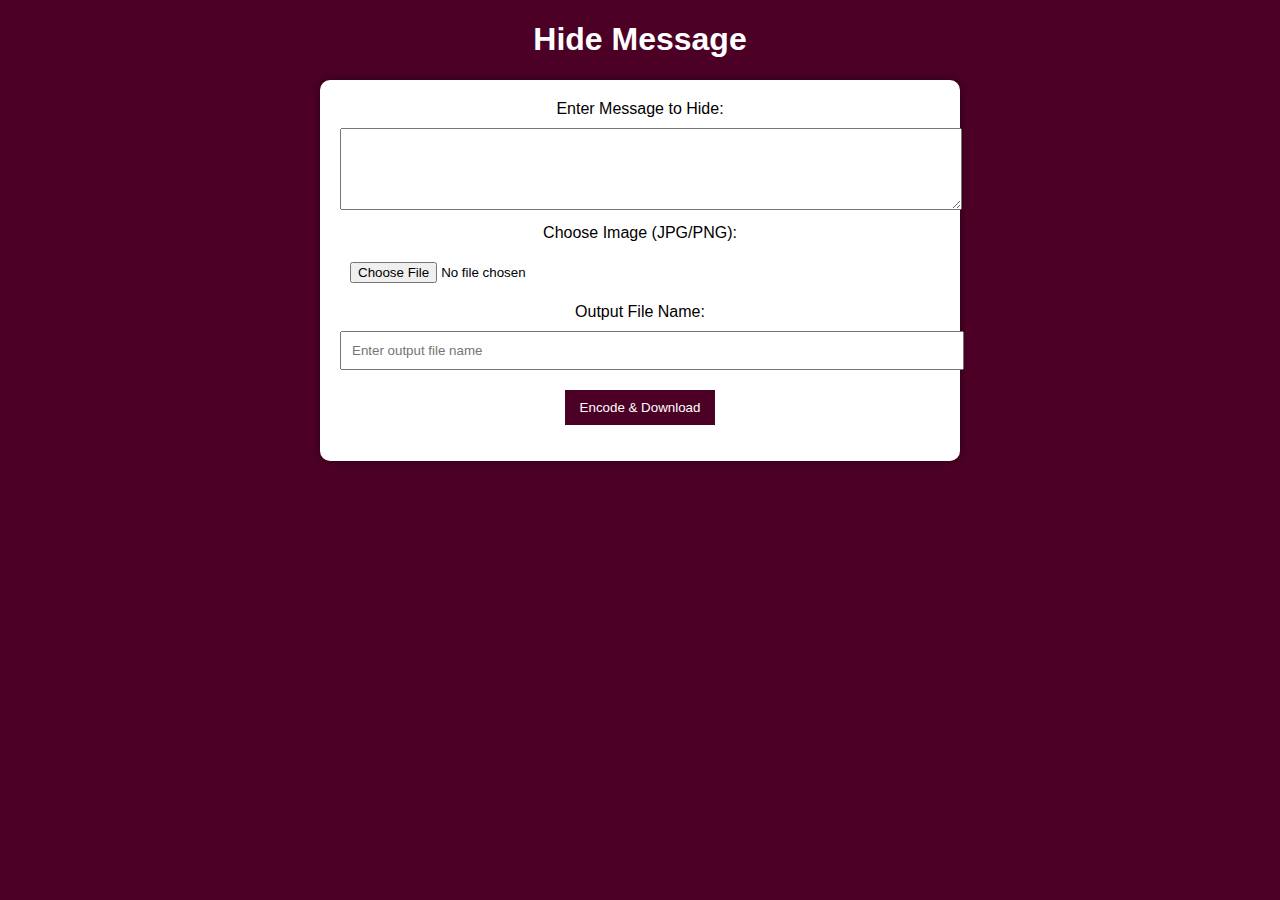
<file: steno-version-0/templates/hide2.html>
<!DOCTYPE html>
<html lang="en">
<head>
    <meta charset="UTF-8">
    <meta name="viewport" content="width=device-width, initial-scale=1.0">
    <title>Hide Message - Image Steganography</title>
    <style>
        body {
            background-color: #4d0026;
            color: white;
            font-family: Arial, sans-serif;
            text-align: center;
        }
        .container {
            max-width: 600px;
            margin: auto;
            background: white;
            color: black;
            padding: 20px;
            border-radius: 10px;
            box-shadow: 0 0 10px rgba(0, 0, 0, 0.5);
        }
        textarea, input {
            width: 100%;
            margin: 10px 0;
            padding: 10px;
        }
        button {
            background-color: #4d0026;
            color: white;
            border: none;
            padding: 10px 15px;
            cursor: pointer;
            margin-top: 10px;
        }
        button:hover {
            background-color: #660033;
        }
    </style>
</head>
<body>
    <h1>Hide Message</h1>
    <div class="container">
        <label>Enter Message to Hide:</label>
        <textarea id="message" rows="4"></textarea>
        <label>Choose Image (JPG/PNG):</label>
        <input type="file" id="fileInput" accept="image/png, image/jpeg">
        <label>Output File Name:</label>
        <input type="text" id="outputFileName" placeholder="Enter output file name">
        <button onclick="hideMessage()">Encode & Download</button>
        <p id="output"></p>
    </div>

    <script>
        function hideMessage() {
            let fileInput = document.getElementById('fileInput').files[0];
            let message = document.getElementById('message').value;
            let outputFileName = document.getElementById('outputFileName').value.trim() || 'hidden_image';
            let formData = new FormData();
            formData.append("file", fileInput);
            formData.append("message", message);
            
            fetch("/stego/hide/image", { method: "POST", body: formData })
                .then(response => response.blob())
                .then(blob => {
                    let link = document.createElement('a');
                    link.href = URL.createObjectURL(blob);
                    link.download = outputFileName + ".png";
                    document.body.appendChild(link);
                    link.click();
                    document.body.removeChild(link);
                    document.getElementById("output").innerText = "Message hidden successfully!";
                })
                .catch(error => console.error("Error:", error));
        }
    </script>
</body>
</html>
</file>
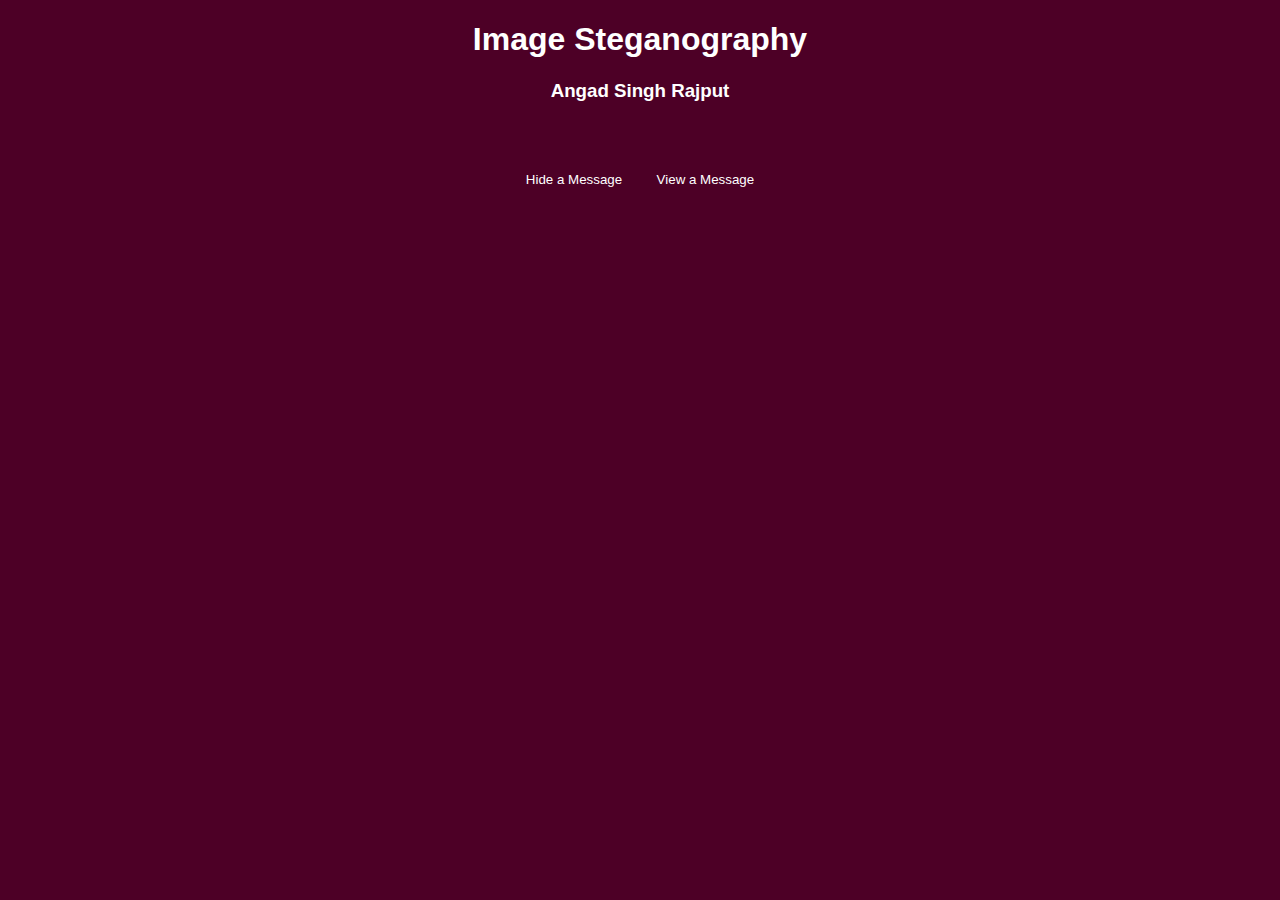
<file: steno-version-0/templates/home2.html>
<!DOCTYPE html>
<html lang="en">
<head>
    <meta charset="UTF-8">
    <meta name="viewport" content="width=device-width, initial-scale=1.0">
    <title>Image Steganography</title>
    <style>
        body {
            background-color: #4d0026;
            color: white;
            font-family: Arial, sans-serif;
            text-align: center;
        }
        .container {
            max-width: 600px;
            margin: auto;
            background: white;
            color: black;
            padding: 20px;
            border-radius: 10px;
            box-shadow: 0 0 10px rgba(0, 0, 0, 0.5);
        }
        textarea, input {
            width: 100%;
            margin: 10px 0;
            padding: 10px;
        }
        button {
            background-color: #4d0026;
            color: white;
            border: none;
            padding: 10px 15px;
            cursor: pointer;
            margin-top: 10px;
        }
        button:hover {
            background-color: #660033;
        }
        .home-buttons {
            margin-top: 50px;
        }
    </style>
</head>
<body>
    <h1>Image Steganography</h1>
    <h3>Angad Singh Rajput</h3>
    
    <div class="home-buttons">
        <button onclick="location.href='hide.html'">Hide a Message</button>
        <button onclick="location.href='view.html'">View a Message</button>
    </div>
</body>
</html>
</file>
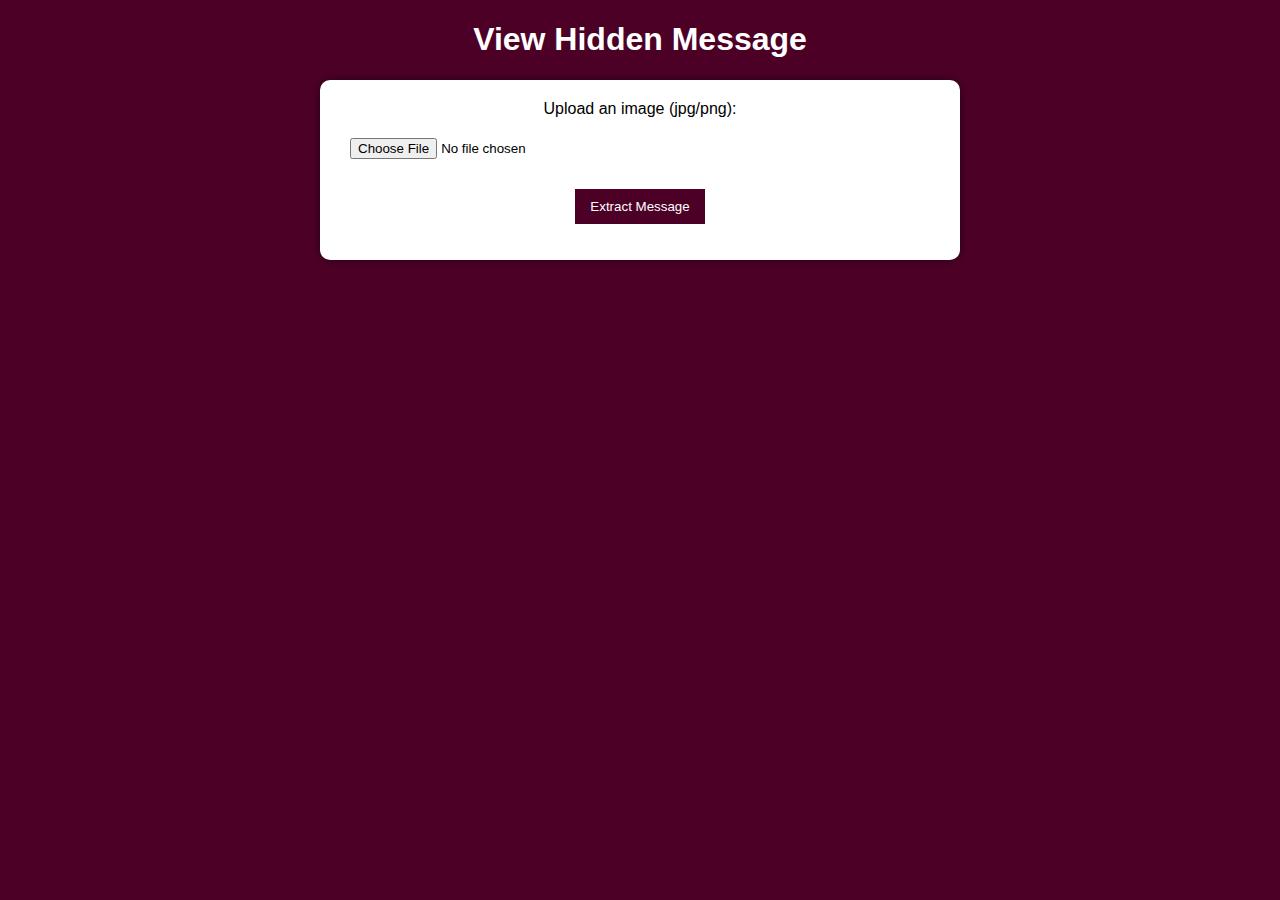
<file: steno-version-0/templates/view2.html>
<!DOCTYPE html>
<html lang="en">
<head>
    <meta charset="UTF-8">
    <meta name="viewport" content="width=device-width, initial-scale=1.0">
    <title>View Hidden Message - Steganography</title>
    <style>
        body {
            background-color: #4d0026;
            color: white;
            font-family: Arial, sans-serif;
            text-align: center;
        }
        .container {
            max-width: 600px;
            margin: auto;
            background: white;
            color: black;
            padding: 20px;
            border-radius: 10px;
            box-shadow: 0 0 10px rgba(0, 0, 0, 0.5);
        }
        input {
            width: 100%;
            margin: 10px 0;
            padding: 10px;
        }
        button {
            background-color: #4d0026;
            color: white;
            border: none;
            padding: 10px 15px;
            cursor: pointer;
            margin-top: 10px;
        }
        button:hover {
            background-color: #660033;
        }
    </style>
</head>
<body>
    <h1>View Hidden Message</h1>
    <div class="container">
        <label for="fileInput">Upload an image (jpg/png):</label>
        <input type="file" id="fileInput" accept="image/png, image/jpeg">
        <br>
        <button onclick="extractMessage()">Extract Message</button>
        <p id="output"></p>
    </div>

    <script>
        function extractMessage() {
            let fileInput = document.getElementById('fileInput').files[0];
            if (!fileInput) {
                alert("Please upload an image file.");
                return;
            }
            let formData = new FormData();
            formData.append("file", fileInput);
            fetch("/stego/extract/image", { method: "POST", body: formData })
                .then(response => response.text())
                .then(data => document.getElementById("output").innerText = "Hidden Message: " + data)
                .catch(error => console.error("Error:", error));
        }
    </script>
</body>
</html>
</file>
